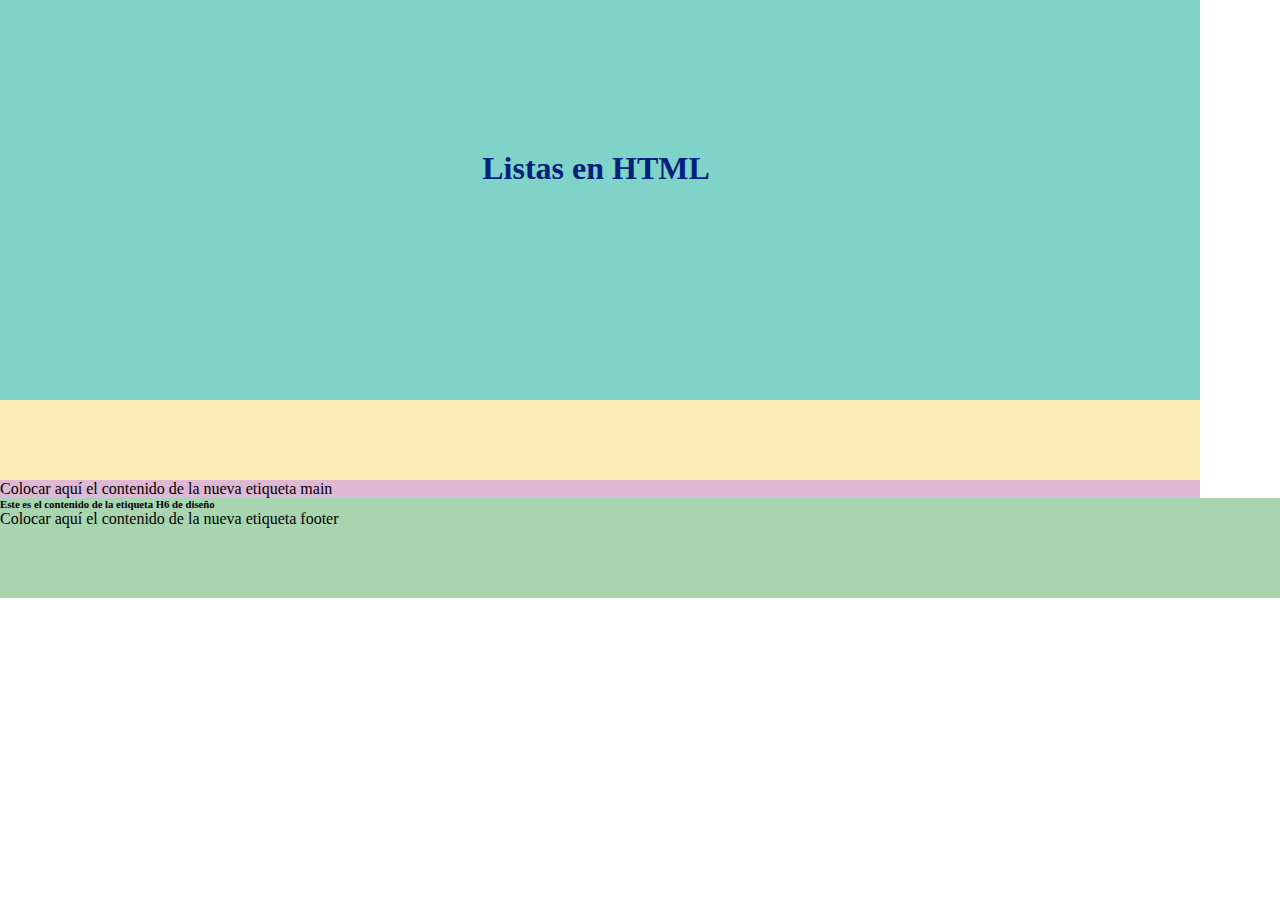
<file: Ejercicio 1 sep.html>
<!doctype html>
<html>
<head>
<meta charset="utf-8">
<title>Documento sin título</title>
<style type="text/css">
body header {
    width: 1200px;
    height: 400px;
    background-color: #7FD3C8;
    color: #07207B;
    padding-top: 150px;
}
body header, body nav, body main, body fooder {
    width: 1200px;
}
body nav {
    height: 80px;
    background-color: #FEECB8;
}
body main {
    background-color: #DFB8D4;
}
body header h1 {
}
body footer {
    height: 100px;
    background-color: #A8D5AF;
}
* {
    padding: 0;
    margin: 0;
    -webkit-box-sizing: border-box;
    -moz-box-sizing: border-box;
    box-sizing: border-box;
}
body header h1 {
    margin-left: auto;
    margin-right: auto;
    text-align: center;
    width: 300px;
    height: 0px;
}
</style>
</head>

<body>
<header>
  <h1>Listas en HTML&nbsp;</h1>
</header>
<nav></nav>
<main>Colocar aquí el contenido de la nueva etiqueta main</main>
<footer>
  <h6>Este es el contenido de la etiqueta H6 de diseño</h6>
Colocar aquí el contenido de la nueva etiqueta footer</footer>
</body>
</html>
</file>
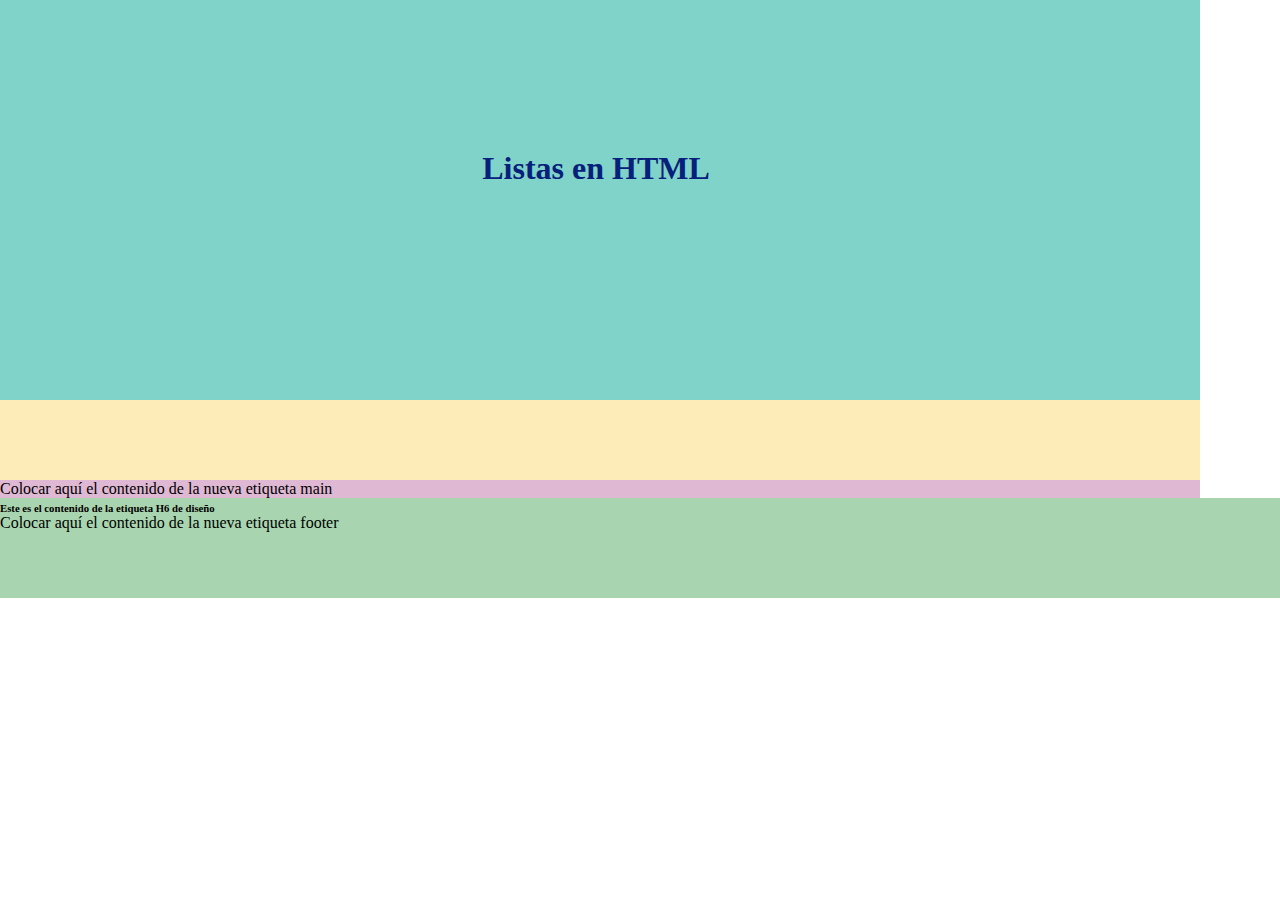
<file: Ejercicio 1 septiembre.html>
<!doctype html>
<html>
<head>
<meta charset="utf-8">
<title>Documento sin título</title>
<style type="text/css">
body header {
    width: 1200px;
    height: 400px;
    background-color: #7FD3C8;
    color: #07207B;
    padding-top: 150px;
}
body header, body nav, body main, body fooder {
    width: 1200px;
}
body nav {
    height: 80px;
    background-color: #FEECB8;
}
body main {
    background-color: #DFB8D4;
}
body header h1 {
}
body footer {
    height: 100px;
    background-color: #A8D5AF;
}
* {
    padding: 0;
    margin: 0;
    -webkit-box-sizing: border-box;
    -moz-box-sizing: border-box;
    box-sizing: border-box;
}
body header h1 {
    margin-left: auto;
    margin-right: auto;
    text-align: center;
    width: 300px;
    height: 0px;
}
</style>
</head>

<body>
<header>
  <ol>
    <li>
      <h1>Listas en HTML&nbsp;</h1>
    </li>
  </ol>
</header>
<nav></nav>
<main>
  <ol>
    <li>Colocar aquí el contenido de la nueva etiqueta main</li>
  </ol>
</main>
<footer>
  <ol>
    <li>
      <h6>Este es el contenido de la etiqueta H6 de diseño</h6>
    </li>
    <li>    Colocar aquí el contenido de la nueva etiqueta footer</li>
  </ol>
</footer>
</body>
</html>
</file>
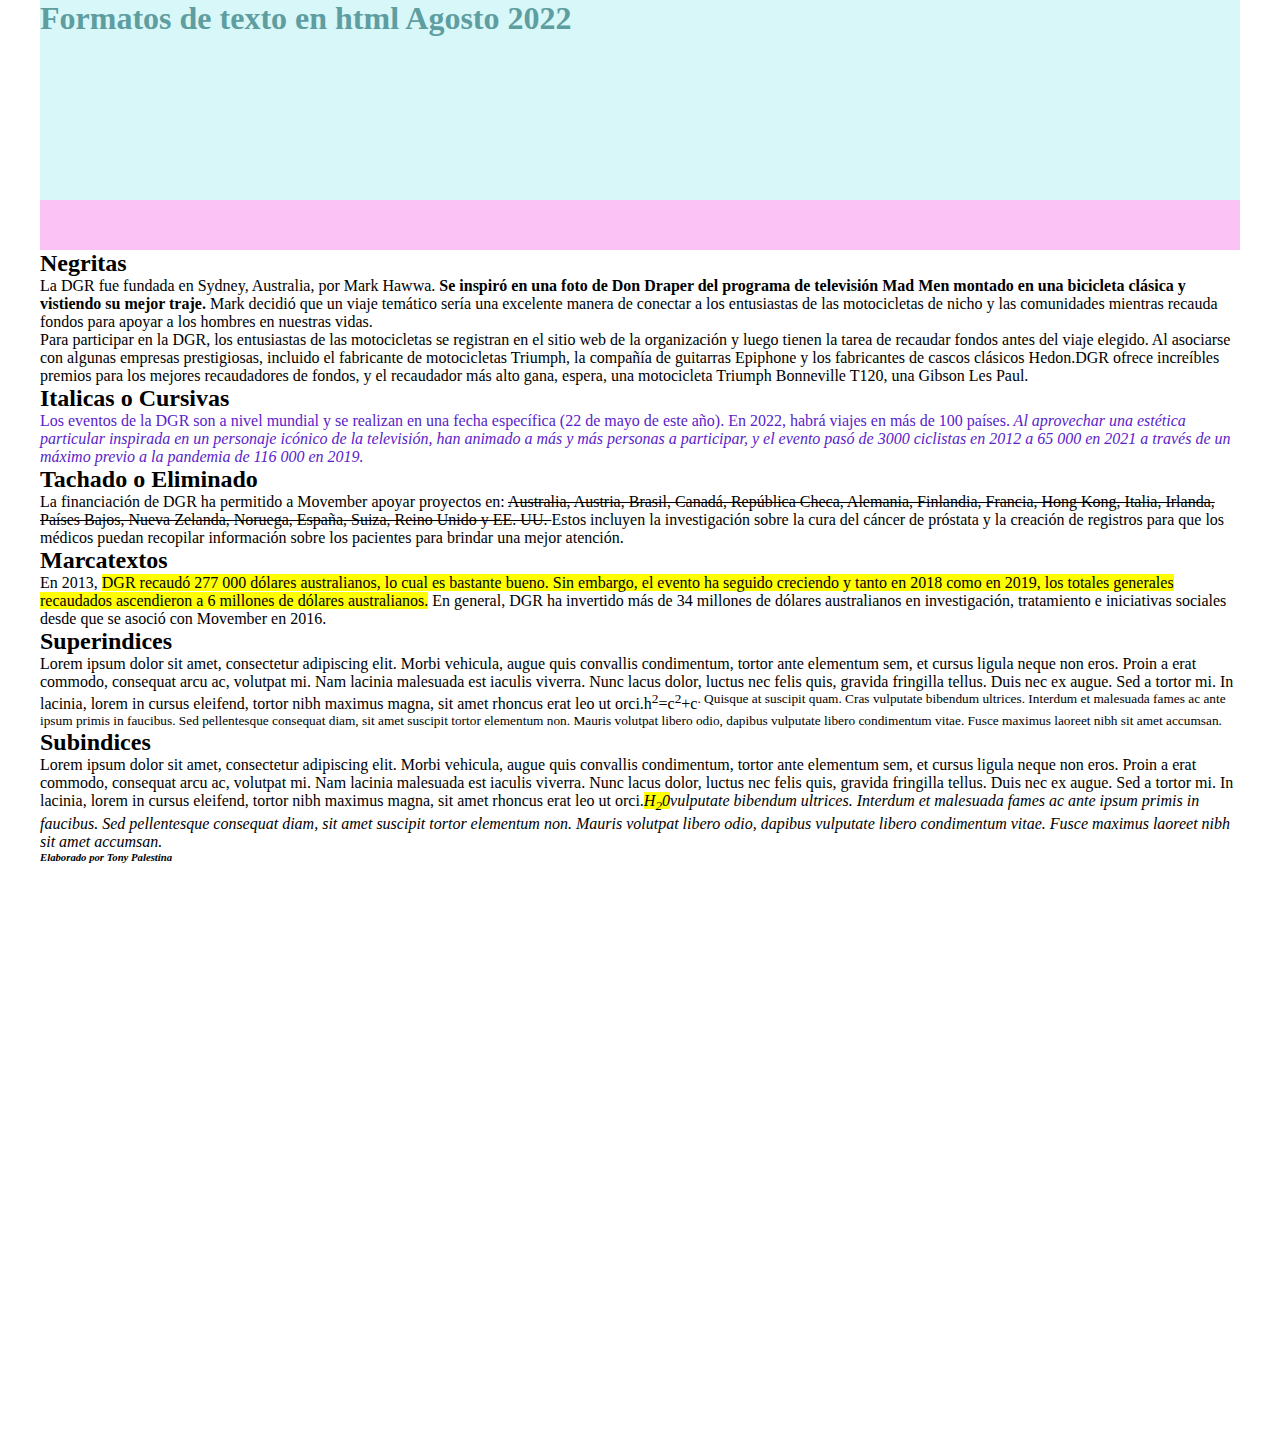
<file: Ejercicio 1.html>
<html>
		<head>
				<title>Formatos de texto</title>
	<style type="text/css">
		*{
			margin: 0;
			padding: 0;
		}
		header,nav,main,footer{
			width: 1200px;
			margin-left:auto;
			margin-right:auto;
		}
		header{
			width: 1200px;
			height: 200px;
			background-color: #D8F7F8;
		}
		nav{
			height: 50px;
			background-color: #FBC3F5;
		}
		
		main {
			height: 1200px;
			background background-color:aliceblue
		}
		footer{
			height: 100px;
			background-color:#DCE080;
		}
		header h1{
			color:cadetblue;
		}
		footer h1{
			color:darkcyan;
		h2{
			color:red;
		}
	</style>
		</head>

		<body>
				<header>
						<h1>Formatos de texto en html Agosto 2022</h1>
				</header>
				<nav></nav>
				<main>
						<selection>
								<h2>Negritas</h2>
								<p> La DGR fue fundada en Sydney, Australia, por Mark Hawwa. <b>Se inspiró en una foto de Don Draper del programa de televisión Mad Men montado en una bicicleta clásica y vistiendo su mejor traje.</b> Mark decidió que un viaje temático sería una excelente manera de conectar a los entusiastas de las motocicletas de nicho y las comunidades mientras recauda fondos para apoyar a los hombres en nuestras vidas.
								</p>
								<p>
									Para participar en la DGR, los entusiastas de las motocicletas se registran en el sitio web de la organización y luego tienen la tarea de recaudar fondos antes del viaje elegido. Al asociarse con algunas empresas prestigiosas, incluido el fabricante de motocicletas Triumph, la compañía de guitarras Epiphone y los fabricantes de cascos clásicos Hedon.DGR ofrece increíbles premios para los mejores recaudadores de fondos, y el recaudador más alto gana, espera, una motocicleta Triumph Bonneville T120, una Gibson Les Paul.
								</p>
						</selection>
						<selection>
								<h2>Italicas o Cursivas</h2>
								<p style="color: #5923CA;">
									Los eventos de la DGR son a nivel mundial y se realizan en una fecha específica (22 de mayo de este año). En 2022, habrá viajes en más de 100 países.<i> Al aprovechar una estética particular inspirada en un personaje icónico de la televisión, han animado a más y más personas a participar, y el evento pasó de 3000 ciclistas en 2012 a 65 000 en 2021 a través de un máximo previo a la pandemia de 116 000 en 2019.</i>
								</p>
						</selection>
						<selection>
								<h2>Tachado o Eliminado</h2>
								<p>
									La financiación de DGR ha permitido a Movember apoyar proyectos en: <del>Australia, Austria, Brasil, Canadá, República Checa, Alemania, Finlandia, Francia, Hong Kong, Italia, Irlanda, Países Bajos, Nueva Zelanda, Noruega, España, Suiza, Reino Unido y EE. UU. </del> Estos incluyen la investigación sobre la cura del cáncer de próstata y la creación de registros para que los médicos puedan recopilar información sobre los pacientes para brindar una mejor atención.
								</p>
						</selection>
						<selection>
								<h2>Marcatextos</h2>
								<p>
									En 2013, <mark>DGR recaudó 277 000 dólares australianos, lo cual es bastante bueno. Sin embargo, el evento ha seguido creciendo y tanto en 2018 como en 2019, los totales generales recaudados ascendieron a 6 millones de dólares australianos.</mark> En general, DGR ha invertido más de 34 millones de dólares australianos en investigación, tratamiento e iniciativas sociales desde que se asoció con Movember en 2016.
								</p>
						</selection>
						<selection>
								<h2>Superindices</h2>
								<p>
									Lorem ipsum dolor sit amet, consectetur adipiscing elit. Morbi vehicula, augue quis convallis condimentum, tortor ante elementum sem, et cursus ligula neque non eros. Proin a erat commodo, consequat arcu ac, volutpat mi. Nam lacinia malesuada est iaculis viverra. Nunc lacus dolor, luctus nec felis quis, gravida fringilla tellus. Duis nec ex augue. Sed a tortor mi. In lacinia, lorem in cursus eleifend, tortor nibh maximus magna, sit amet rhoncus erat leo ut orci.h<sup>2</sup>=c<sup>2</sup>+c<sup>. Quisque at suscipit quam. Cras vulputate bibendum ultrices. Interdum et malesuada fames ac ante ipsum primis in faucibus. Sed pellentesque consequat diam, sit amet suscipit tortor elementum non. Mauris volutpat libero odio, dapibus vulputate libero condimentum vitae. Fusce maximus laoreet nibh sit amet accumsan.
								</p>
						</selection>
						<selection>
								<h2>Subindices</h2>
								<p>
									Lorem ipsum dolor sit amet, consectetur adipiscing elit. Morbi vehicula, augue quis convallis condimentum, tortor ante elementum sem, et cursus ligula neque non eros. Proin a erat commodo, consequat arcu ac, volutpat mi. Nam lacinia malesuada est iaculis viverra. Nunc lacus dolor, luctus nec felis quis, gravida fringilla tellus. Duis nec ex augue. Sed a tortor mi. In lacinia, lorem in cursus eleifend, tortor nibh maximus magna, sit amet rhoncus erat leo ut orci.<mark><i>H<sub>2</sub>0<i></mark>vulputate bibendum ultrices. Interdum et malesuada fames ac ante ipsum primis in faucibus. Sed pellentesque consequat diam, sit amet suscipit tortor elementum non. Mauris volutpat libero odio, dapibus vulputate libero condimentum vitae. Fusce maximus laoreet nibh sit amet accumsan.
								</p>
<h6>Elaborado por Tony Palestina</h6>
</file>
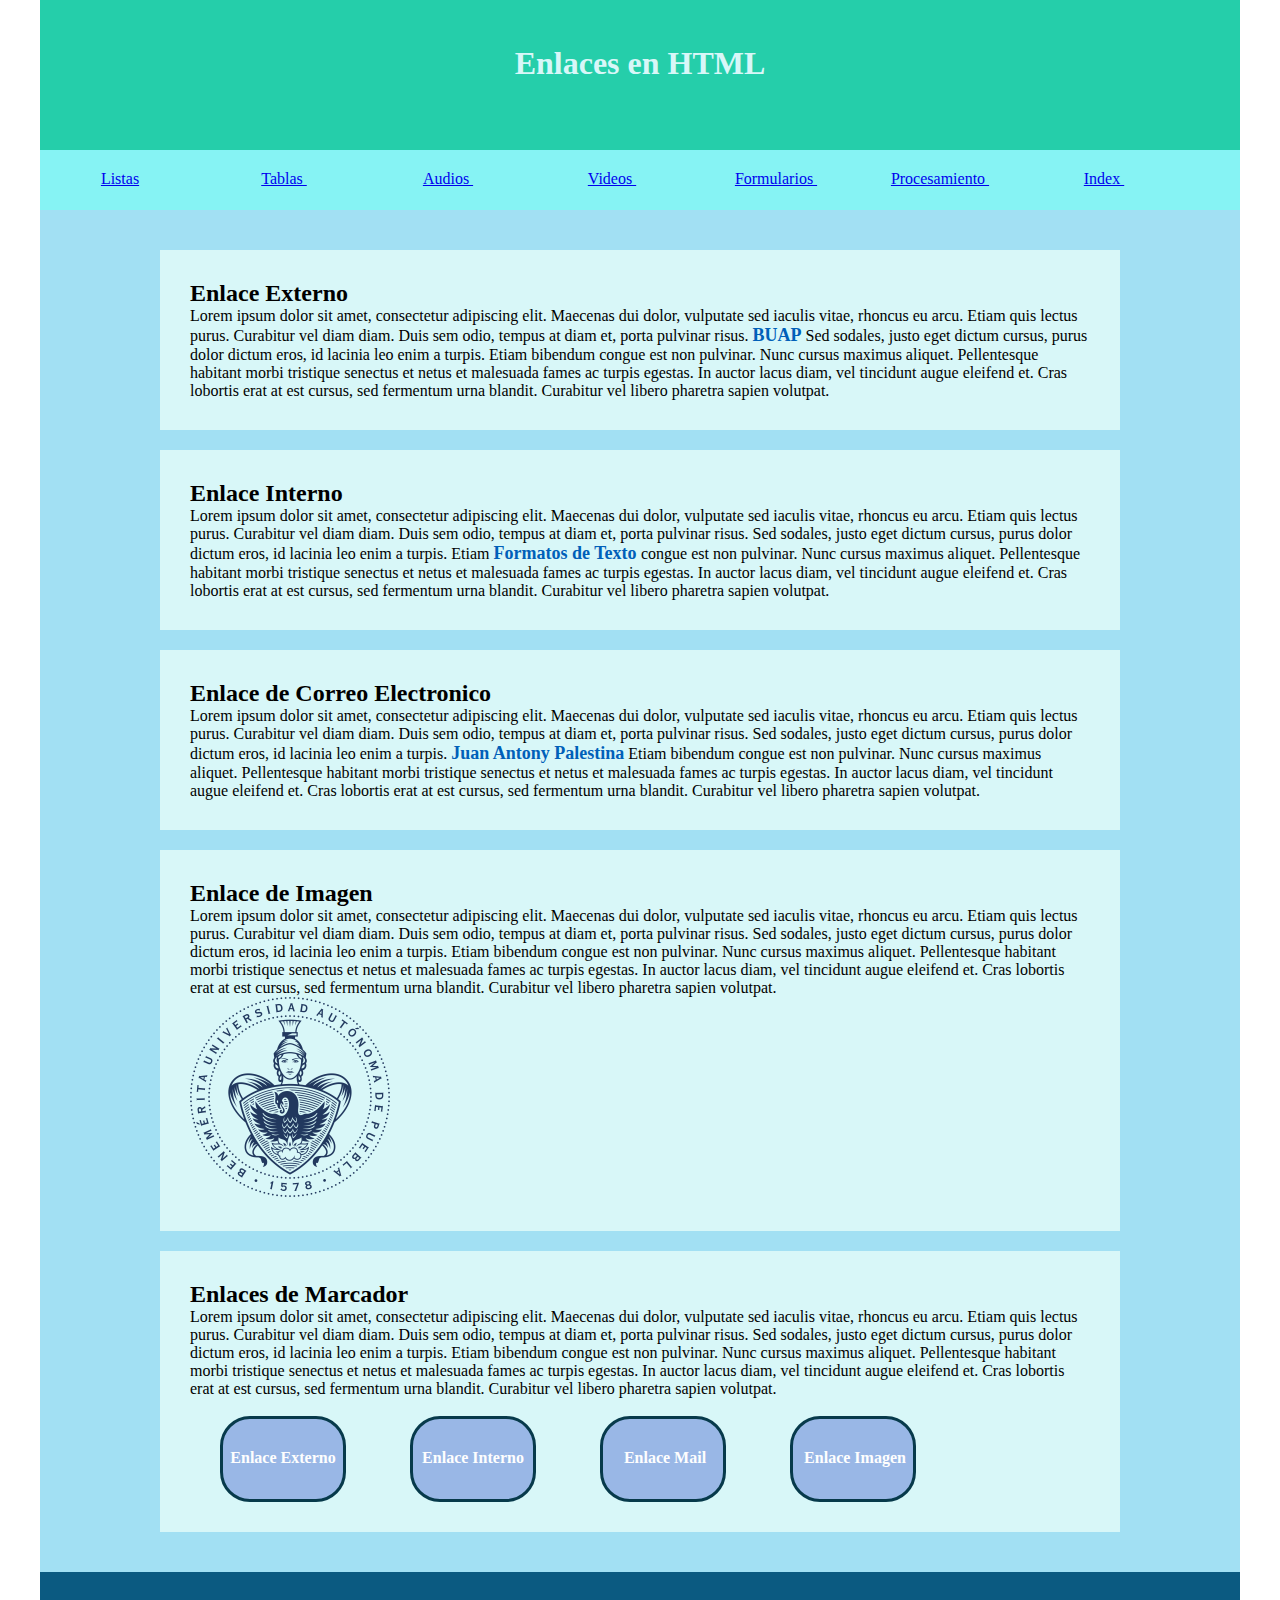
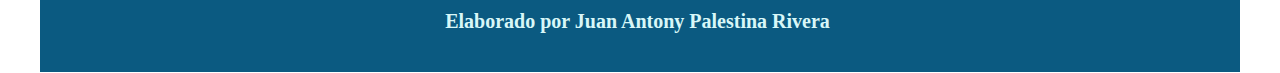
<file: Enlaces.html>
<!doctype html>
<html>
<head>
<meta charset="utf-8">
<title>Documento sin título</title>
<link href="Estilos.css" rel="stylesheet" type="text/css">
</head>

<body>
<header>
  <h1>Enlaces en HTML</h1>
</header>
<nav>
<ul id="Menu_Principal">
    <li><a href="Listas.html">Listas</a></li>
    <li><a href="Tablas.html">Tablas&nbsp;</a></li>
	<li><a href="Audios.html">Audios&nbsp;</a></li>
	<li><a href="Videos.html">Videos&nbsp;</a></li>
	<li><a href="Formularios.html">Formularios&nbsp;</a></li>
	<li><a href="Procesamiento.html">Procesamiento&nbsp;</a></li>
	<li><a href="../Index.html">Index&nbsp;</a></li>
  </ul>	
</nav>
<main>
  <section>
    <h2 id="m1">Enlace Externo</h2>
    <p>Lorem ipsum dolor sit amet, consectetur adipiscing elit. Maecenas dui dolor, vulputate sed iaculis vitae, rhoncus eu arcu. Etiam quis lectus purus. Curabitur vel diam diam. Duis sem odio, tempus at diam et, porta pulvinar risus. <a href="http://www.buap.mx" title="Benemerita Universidad Autonoma de Puebla" target="_self">BUAP</a> Sed sodales, justo eget dictum cursus, purus dolor dictum eros, id lacinia leo enim a turpis. Etiam bibendum congue est non pulvinar. Nunc cursus maximus aliquet. Pellentesque habitant morbi tristique senectus et netus et malesuada fames ac turpis egestas. In auctor lacus diam, vel tincidunt augue eleifend et. Cras lobortis erat at est cursus, sed fermentum urna blandit. Curabitur vel libero pharetra sapien volutpat.</p>
  </section>
  <section>
    <h2 id="m2">Enlace Interno</h2>
    <p>Lorem ipsum dolor sit amet, consectetur adipiscing elit. Maecenas dui dolor, vulputate sed iaculis vitae, rhoncus eu arcu. Etiam quis lectus purus. Curabitur vel diam diam. Duis sem odio, tempus at diam et, porta pulvinar risus. Sed sodales, justo eget dictum cursus, purus dolor dictum eros, id lacinia leo enim a turpis. Etiam <a href="Ejercicio 1.html" target="_blank">Formatos de Texto </a>congue est non pulvinar. Nunc cursus maximus aliquet. Pellentesque habitant morbi tristique senectus et netus et malesuada fames ac turpis egestas. In auctor lacus diam, vel tincidunt augue eleifend et. Cras lobortis erat at est cursus, sed fermentum urna blandit. Curabitur vel libero pharetra sapien volutpat.</p>
  </section>
  <section>
    <h2 id="m3">Enlace de Correo Electronico</h2>
    <p>Lorem ipsum dolor sit amet, consectetur adipiscing elit. Maecenas dui dolor, vulputate sed iaculis vitae, rhoncus eu arcu. Etiam quis lectus purus. Curabitur vel diam diam. Duis sem odio, tempus at diam et, porta pulvinar risus. Sed sodales, justo eget dictum cursus, purus dolor dictum eros, id lacinia leo enim a turpis. <a href="mailto: juan.palestina@alumno.buap.mx">Juan Antony Palestina</a> Etiam bibendum congue est non pulvinar. Nunc cursus maximus aliquet. Pellentesque habitant morbi tristique senectus et netus et malesuada fames ac turpis egestas. In auctor lacus diam, vel tincidunt augue eleifend et. Cras lobortis erat at est cursus, sed fermentum urna blandit. Curabitur vel libero pharetra sapien volutpat.</p>
  </section>
  <section>
    <h2 id="m4">Enlace de Imagen</h2>
    <p>Lorem ipsum dolor sit amet, consectetur adipiscing elit. Maecenas dui dolor, vulputate sed iaculis vitae, rhoncus eu arcu. Etiam quis lectus purus. Curabitur vel diam diam. Duis sem odio, tempus at diam et, porta pulvinar risus. Sed sodales, justo eget dictum cursus, purus dolor dictum eros, id lacinia leo enim a turpis. Etiam bibendum congue est non pulvinar. Nunc cursus maximus aliquet. Pellentesque habitant morbi tristique senectus et netus et malesuada fames ac turpis egestas. In auctor lacus diam, vel tincidunt augue eleifend et. Cras lobortis erat at est cursus, sed fermentum urna blandit. Curabitur vel libero pharetra sapien volutpat.&nbsp;</p>
  <a href="http://www.buap.mx" target="_blank"><img src="Logo Buap.png" width="200" height="200" alt=""/></a> </section>
  <section>
    <h2>Enlaces de Marcador</h2>
    <p>Lorem ipsum dolor sit amet, consectetur adipiscing elit. Maecenas dui dolor, vulputate sed iaculis vitae, rhoncus eu arcu. Etiam quis lectus purus. Curabitur vel diam diam. Duis sem odio, tempus at diam et, porta pulvinar risus. Sed sodales, justo eget dictum cursus, purus dolor dictum eros, id lacinia leo enim a turpis. Etiam bibendum congue est non pulvinar. Nunc cursus maximus aliquet. Pellentesque habitant morbi tristique senectus et netus et malesuada fames ac turpis egestas. In auctor lacus diam, vel tincidunt augue eleifend et. Cras lobortis erat at est cursus, sed fermentum urna blandit. Curabitur vel libero pharetra sapien volutpat.</p>
    <p>&nbsp;</p>
<ul id="Menu">
      <li><a href="#m1">Enlace Externo</a></li>
      <li><a href="#m2">Enlace Interno</a></li>
      <li><a href="#m3">&nbsp;Enlace Mail</a></li>
      <li><a href="#m4">&nbsp;Enlace Imagen</a></li>
    </ul>
  </section>
</main>
<footer>
  <h6>Elaborado por Juan Antony Palestina Rivera&nbsp;</h6>
</footer>
</body>
</html>
</file>
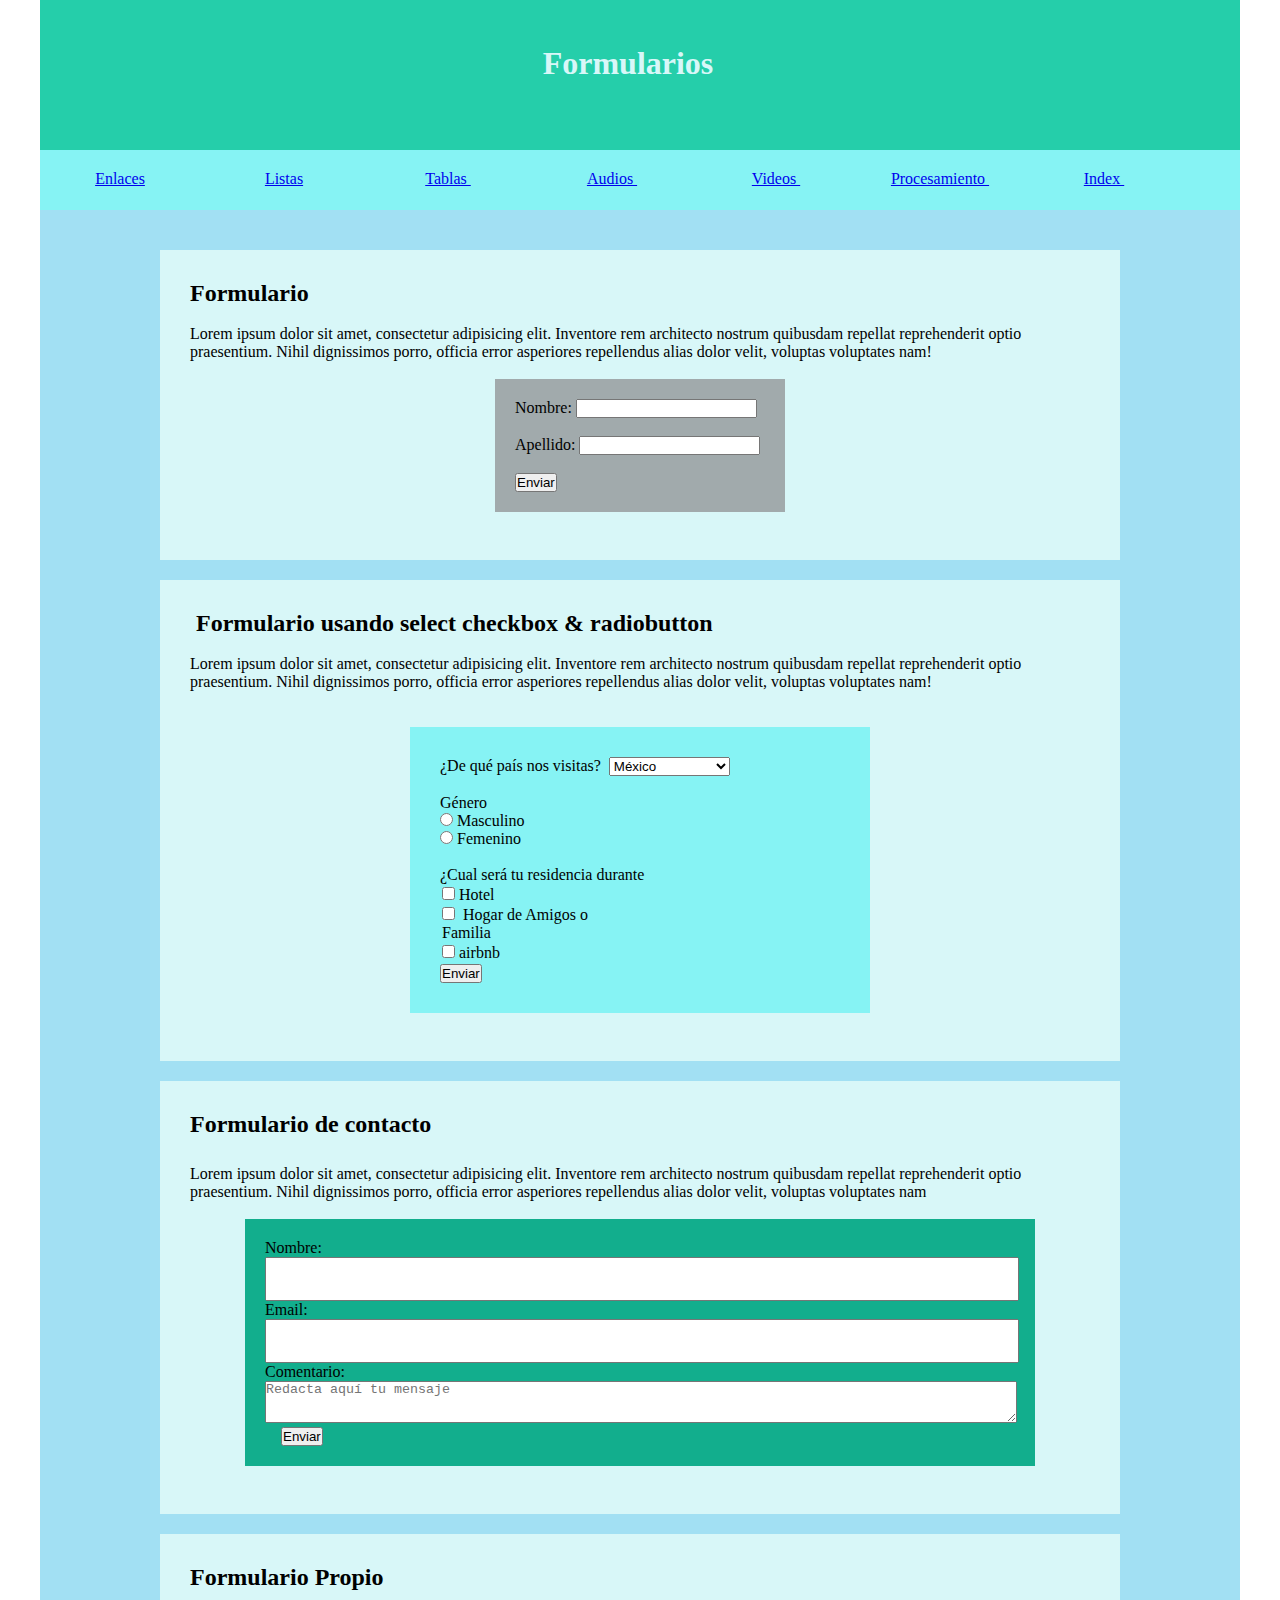
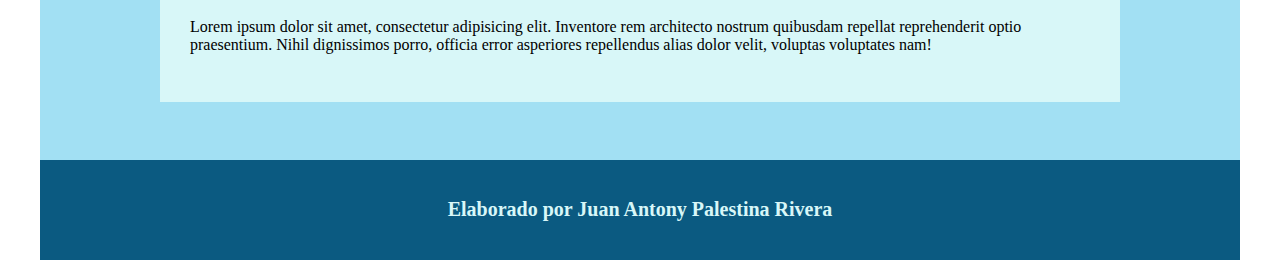
<file: Formularios.html>
<!doctype html>
<html>
<head>
<meta charset="utf-8">
<title>Documento sin título</title>
<link href="Estilos.css" rel="stylesheet" type="text/css">
</head>

<body>
<header>
  <h1>Formularios&nbsp; &nbsp;</h1>
&nbsp;</header>
<nav>
<ul id="Menu_Principal">
    <li><a href="Enlaces.html">Enlaces</a></li>
    <li><a href="Listas.html">Listas</a></li>
    <li><a href="Tablas.html">Tablas&nbsp;</a></li>
	<li><a href="Audios.html">Audios&nbsp;</a></li>
	<li><a href="Videos.html">Videos&nbsp;</a></li>
	<li><a href="Procesamiento.html">Procesamiento&nbsp;</a></li>
	<li><a href="../Index.html">Index&nbsp;</a></li>
  </ul>	
</nav>
<main>
  <section>
    <h2>Formulario&nbsp;</h2>
    <p>&nbsp;</p>
<p>Lorem ipsum dolor sit amet, consectetur adipisicing elit. Inventore rem architecto nostrum quibusdam repellat reprehenderit optio praesentium. Nihil dignissimos porro, officia error asperiores repellendus alias dolor velit, voluptas voluptates nam!</p>
    <p>&nbsp;</p>
<form id="form1" name="form1" method="get">
      <label for="nombre">Nombre:</label>
      <input type="text" name="nombre" id="nombre">
		<br><br>
      <label for="apellido">Apellido:</label>
      <input type="text" name="apellido" id="apellido">
		<br><br>
      <input type="submit" name="botón1" id="botón1" value="Enviar">
      
    </form>
  &nbsp;</section>
  <section>
    <h2>&nbsp;Formulario usando select checkbox &amp; radiobutton</h2>
    <p>&nbsp;</p>
<p>Lorem ipsum dolor sit amet, consectetur adipisicing elit. Inventore rem architecto nostrum quibusdam repellat reprehenderit optio praesentium. Nihil dignissimos porro, officia error asperiores repellendus alias dolor velit, voluptas voluptates nam!</p>
    <p>&nbsp;</p>
<p>&nbsp;</p>
<form id="form2" name="form2" method="get">
      <label for="select">¿De qué país nos visitas?&nbsp;</label>
      <select name="select" id="select">
        <option value="mx">México</option>
        <option value="us">Portugal </option>
        <option value="es">Alemania</option>
        <option value="ar">Emiratos Arabes</option>
        <option value="co">Brasil</option>
        <option value="it">Estados Unidos</option>
      </select>
      <br>
      <label><br>
    </label>
      Género <br>
      <p>
        <label>
          <input type="radio" name="G&eacute;nero" value="Hombre" id="Geacutenero_0">
          Masculino</label>
        <br>
        <label>
          <input type="radio" name="G&eacute;nero" value="Mujer" id="Geacutenero_1">
          Femenino</label>
        <br>
        <br>
      </p>
      <label>¿Cual será tu residencia durante&nbsp;&nbsp;</label>
      <table width="200">
        <tr>
          <td><label>
            <input type="checkbox" name="Residencia Temporal" value="Hotel" id="ResidenciaTemporal_0">
            Hotel</label></td>
        </tr>
        <tr>
          <td><label>
            <input type="checkbox" name="Residencia Temporal" value="Particular" id="ResidenciaTemporal_1">
            &nbsp;Hogar de Amigos o Familia</label></td>
        </tr>
        <tr>
          <td><label>
            <input type="checkbox" name="Residencia Temporal" value="airbnb" id="ResidenciaTemporal_2">
            airbnb</label></td>
        </tr>
      </table>
<input type="submit" name="botón2" id="botón2" value="Enviar">
      
    </form>
&nbsp;</section>
  <section>
    <h2>Formulario de contacto</h2>
    <h2>&nbsp;</h2>
    <p>Lorem ipsum dolor sit amet, consectetur adipisicing elit. Inventore rem architecto nostrum quibusdam repellat reprehenderit optio praesentium. Nihil dignissimos porro, officia error asperiores repellendus alias dolor velit, voluptas voluptates nam</p>
    <p>&nbsp;</p>
<form action="Procesamiento.html" method="post" name="form3" id="form3">
  
  <label for="email">
    <label for="Nombre">Nombre:</label>
    <input name="Nombre" type="text" required="required" id="Nombre" form="form3">
  Email:</label>
  <input name="email" type="email" required="required" id="email">
    
  <label for="Comentario">Comentario:</label>
  <textarea name="Comentario" required="required" id="Comentario" placeholder="Redacta aquí tu mensaje"></textarea>
  &nbsp; &nbsp;
  <input name="Boton3" type="submit" id="Boton3" formaction="../html/procesamiento.html" formmethod="POST" value="Enviar">
  

  
</form>
&nbsp;</section>
  <section>
    <h2>Formulario Propio&nbsp;</h2>
    <h2>&nbsp;</h2>
<p>Lorem ipsum dolor sit amet, consectetur adipisicing elit. Inventore rem architecto nostrum quibusdam repellat reprehenderit optio praesentium. Nihil dignissimos porro, officia error asperiores repellendus alias dolor velit, voluptas voluptates nam!</p>
  &nbsp;</section>
&nbsp;</main>
<footer>
  <h6>Elaborado por Juan Antony Palestina Rivera</h6>
&nbsp;</footer>
</body>
</html>
</file>
<file: Estilos.css>
@charset "utf-8";
body header, body nav, body main, body footer {
    width: 1200px;
    margin-left: auto;
    margin-right: auto;
}

* {
    padding: 0;
    margin: 0;
}
body nav {
    height: 60px;
    background-color: #86F3F4;
}
body main {
    background-color: #A2E0F3;
    padding: 20px;
    -webkit-box-sizing: border-box;
    -moz-box-sizing: border-box;
    box-sizing: border-box;
}
body footer h6 {
    font-size: 20px;
    text-align: center;
    padding: 38px;
    height: 25px;
}

body footer {
    background-color: #0B5A81;
    color: #D8F7F8;
    height: 100px;
}
body main section {
    width: 900px;
    background-color: #D8F7F8;
    margin-top: 20px;
    margin-right: auto;
    margin-left: auto;
    margin-bottom: 20px;
    padding: 30px;
}






body header {
    background-color: #25CEAA;
    color: #D8F7F8;
    height: 150px;
}
#Menu {
    list-style-type: none;
}
#form1 {
    background-color: #A1AAAC;
    width: 250px;
    margin-left: auto;
    padding: 20px;
    margin-right: auto;
}
#form2 {
    background-color: #86F3F4;
    width: 400px;
    margin-left: auto;
    padding: 30px;
    margin-right: auto;
}

#form3  {
    padding: 20px;
    background-color: #12AE8D;
    margin-left: auto;
    margin-right: auto;
    width: 750px;
}
#form3 label #Nombre {
    width: 100%;
    height: 40px;
    color: #000000;
}
#form3 #Boton3 {
}





@media screen{
#Menu li {
    margin: 0 auto;
}
#form3 #email {
    width: 100%;
    height: 40px;
    color: #000000;
}
#form3 #Comentario {
    width: 100%;
    height: 40px;
}


#Menu li {
    list-style-type: none;
    display: inline-block;
    padding-top: 30px;
    margin-left: 30px;
    margin-right: 30px;
    text-align: center;
    width: 120px;
    height: 20px;
    background-color: #99B7E6;
    border-radius: 30px;
    border: 3px solid #073A4B;
    padding-bottom: 30px;
    color: #D8F7F8;
    font-weight: bolder;
}


}
#m1 {
}
section p a:link , section p a:visited{
    color: #0060B9;
    text-decoration: none;
    font-weight: bolder;
    font-size: 18px;
}
section p a:hover {
    color: #D183DA;
}
section p a:active  {
    color: #989C9C;
}
#Menu li a:link , #Menu li a:visited {
    text-align: left;
    text-decoration: none;
    color: #FEFEFE;


}
#Menu li a:hover {
    color: #EABBF3;
}
body header h1 {
    padding-top: 45px;
    text-align: center;
}






#m2 {
}
#m3 {
}
#m4 {
}
#Menu_Principal {




}
#Menu_Principal li {
    list-style-type: none;
    width: 150px;
    padding: 5px;
    display: inline-block;
    text-align: center;
    color: #054556;
    margin-top: 15px;
    text-decoration: none;
}
.Menu_Principal li a:link  {
    text-decoration: none;
    text-align: left;
    color: #7B8C8E;
}
#Menu_Principal li a:visited {
    color: #006A82;
}
#Menu_Principal li a:hover {
    color: #5AB4F1;
    padding: 20px;
    background-color: #FFFFFF;
}



#video_1 {
    width: 80%;
}
.centrar {
    margin: auto;
    padding: auto;
    text-align: center;
}
.img_fder {
    margin-left: auto;
    margin-right: auto;
    padding-left: auto;
    padding-right: auto;
}
#video_2 {
    width: 58%;
}
.img_centrar {
    width: 150px;
    margin-top: auto;
    margin-right: auto;
    margin-left: auto;
    margin-bottom: auto;
    padding: auto;
    height: 200px;
    position: relative;
    color: #054556;
    min-height: 0px;
    -webkit-box-sizing: border-box;
    -moz-box-sizing: border-box;
    box-sizing: border-box;
    left: 350px;
    right: 350px;
}
.mi_nombre {
    left: 350px;
    right: 350px;
    text-align: center;
}
</file>
